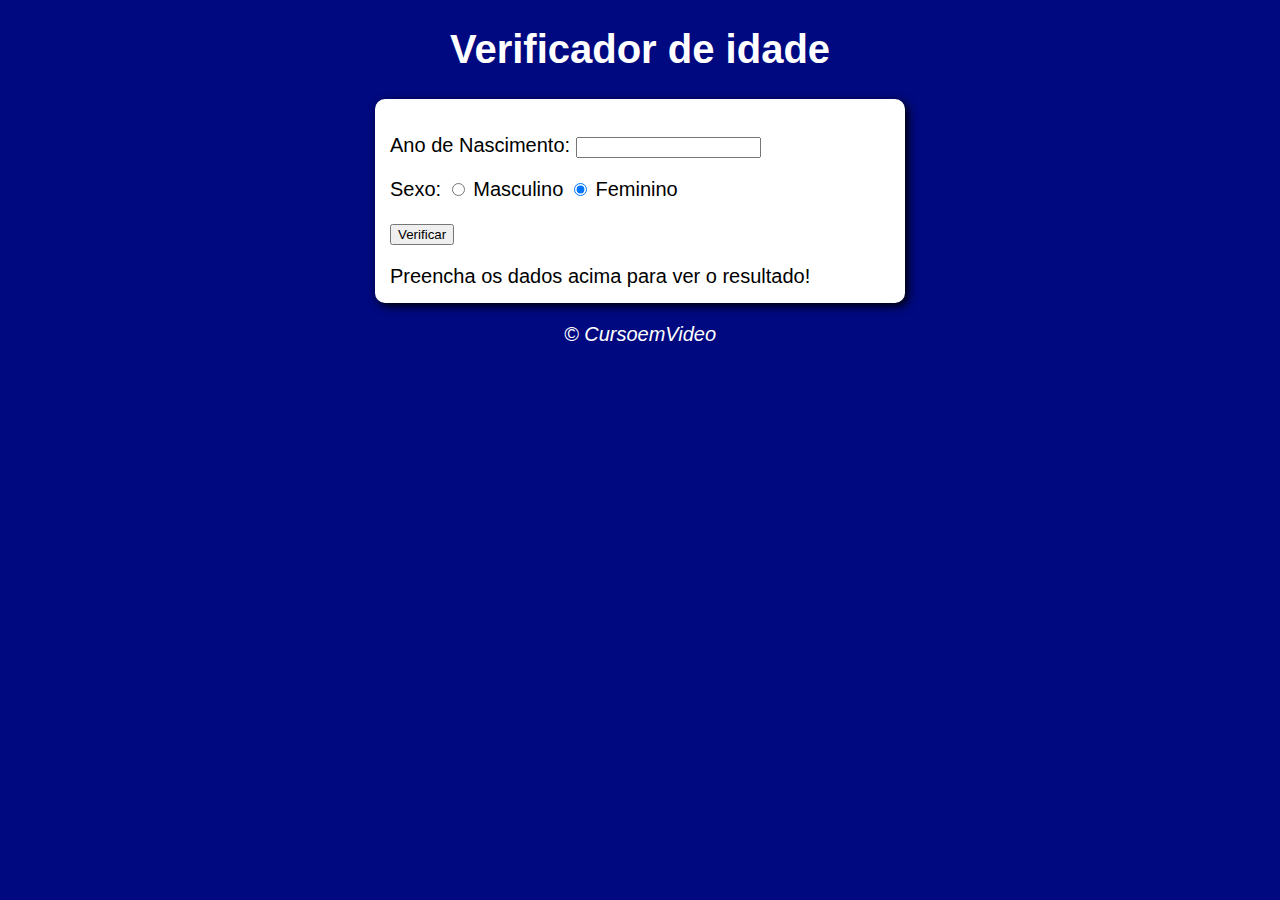
<file: index.html>
<!DOCTYPE html>
<html lang="pt-BR">
<head>
    <meta charset="UTF-8">
    <meta http-equiv="X-UA-Compatible" content="IE=edge">
    <meta name="viewport" content="width=device-width, initial-scale=1.0">
    <link href="css/style.css" type="text/css" rel="stylesheet"/> 
    <title>Verificador de idade</title>
</head>
<body>
    <header>
        <h1>Verificador de idade</h1>
    </header>
    <section>
    <div>
<p> Ano de Nascimento: 
<input type="number" name="txtano" id="txtano" min="0">
</p>
<p>
    Sexo:
    <input type="radio" name="radsex" id="masc" checked>
    <label for="masc">Masculino</label>
    
    <input type="radio" name="radsex" id="fem" checked>
    <label for="fem">Feminino</label>
</p>
<p>
    <input type="button" value="Verificar" onclick="verificar()">
</p>
</div>
    <div id="res">
   Preencha os dados acima para ver o resultado!
    </div>
</section>
<footer>
    <p>&copy; CursoemVideo    </p>
</footer>
<script src="JavaScript/myscript.js"></script>
</body>
</html>
</file>
<file: css/style.css>
body{
background:rgb(0, 9, 128);
font: normal 15pt Arial;

}

header{
    color:white;
    text-align: center;
}

section {
    background: white;
    border-radius:10px;
    padding: 15px;
    width: 500px;
    margin: auto;
    box-shadow: 3px 3px 10px rgb(0, 0, 0.336);
}

footer{
    color:white;
    text-align: center;
    font-style: italic;
}
</file>
